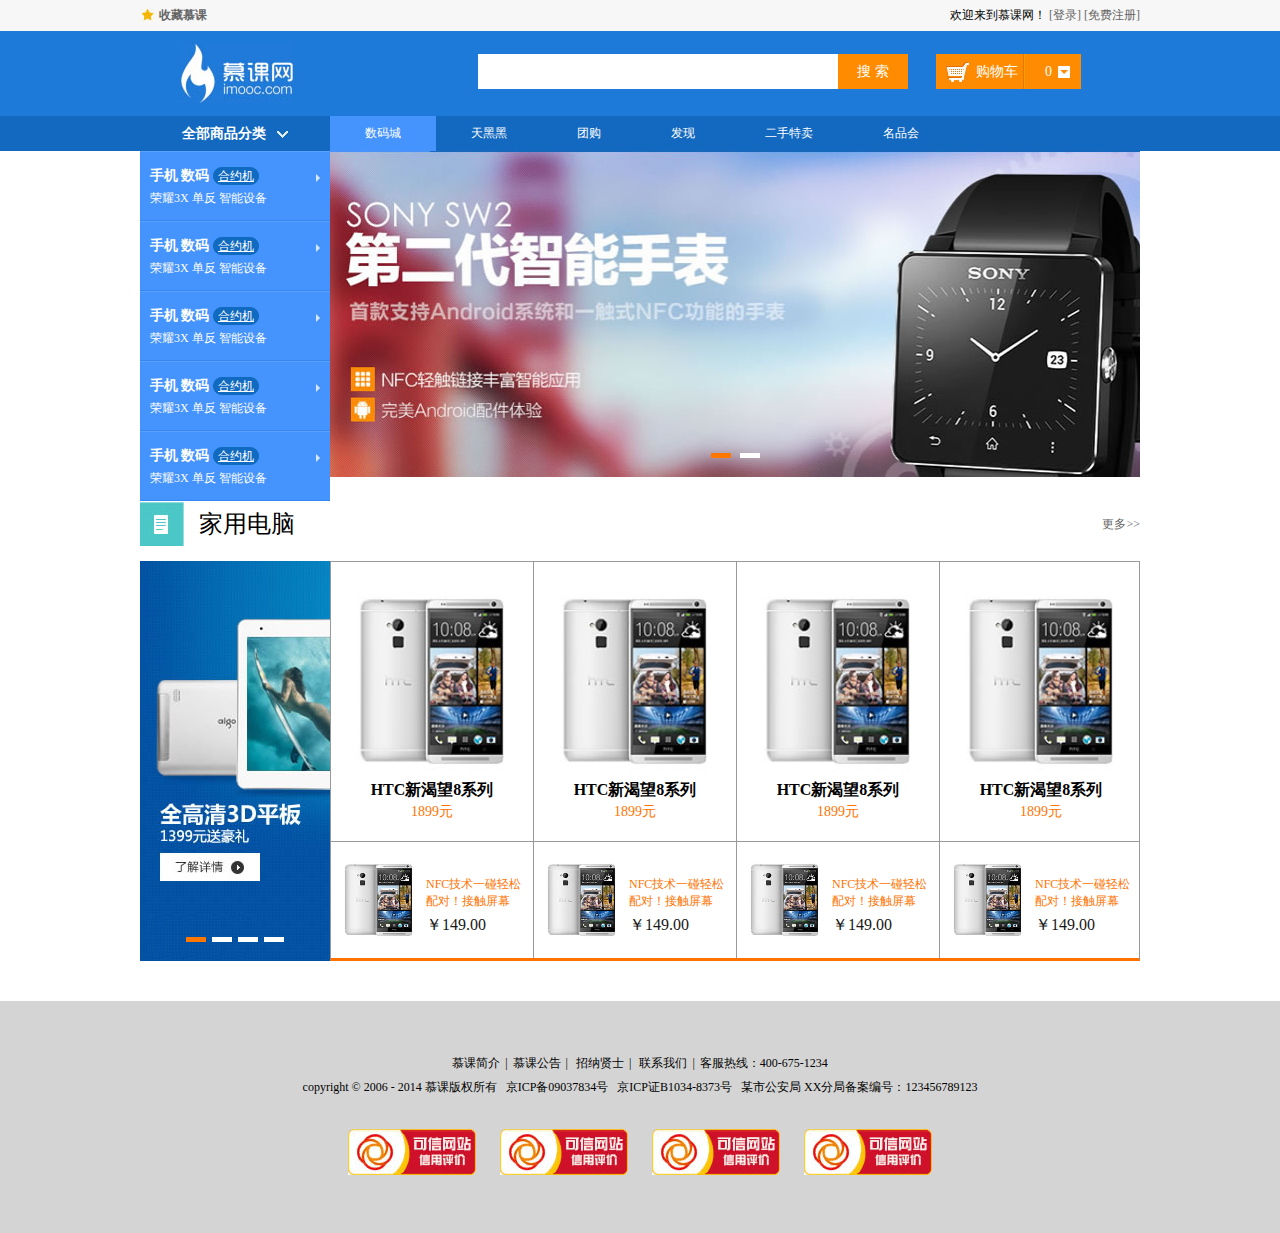
<file: index.html>
<!DOCTYPE HTML>
<html>
	<head>
		<meta charset="utf-8">
		<title>首页</title>
		<link rel="stylesheet" type="text/css" href="style/reset.css">
		<link rel="stylesheet" type="text/css" href="style/main.css">
	</head>
    <body>
    	<div class="headerBar">
    		<div class="topBar">
    			<div class="comWidth">
    				<div class="leftArea">
    					<a href="#" class="collection">收藏慕课</a>
    				</div>
    				<div class="rightArea">
    					欢迎来到慕课网！
                        <a href="">[登录]</a>
    					<a href="">[免费注册]</a>
    				</div>
    			</div>
    		</div>
            <div class="logoBar">
            	<div class="comWidth">
            		<div class="logo fl">
            			<a href="#"><img src="images/logo.jpg" alt="慕课网"></a>
            		</div>
            		<div class="search_box fl">
            			<input type="text" class="search_text fl"/>
                        <input type="button" class="search_button fr"  value="搜 索">
            		</div>
            		<div class="shopCar fr">
            			<span class="shopText fl">购物车</span>
            			<span class="shopNum fl" >0</span>
            		</div>	
            	</div>
            </div>
            <div class="navbox">
            	<div class="comWidth"> 
            		<div class="shopClass fl">
            			<h3>全部商品分类<i class="shopClass_icon"></i></h3>
                        <div class="shopClass_show">
                            <dl class="shopClass_item">
                        <dt><a href="#" class="b">手机</a> <a href="#" class="b">数码</a> <a href="#" class="aLink">合约机</a></dt>
                        <dd><a href="#">荣耀3X</a> <a href="#">单反</a> <a href="#">智能设备</a></dd>
                    </dl>
                     <dl class="shopClass_item">
                        <dt><a href="#" class="b">手机</a> <a href="#" class="b">数码</a> <a href="#" class="aLink">合约机</a></dt>
                        <dd><a href="#">荣耀3X</a> <a href="#">单反</a> <a href="#">智能设备</a></dd>
                    </dl>
                     <dl class="shopClass_item">
                        <dt><a href="#" class="b">手机</a> <a href="#" class="b">数码</a> <a href="#" class="aLink">合约机</a></dt>
                        <dd><a href="#">荣耀3X</a> <a href="#">单反</a> <a href="#">智能设备</a></dd>
                    </dl>
                     <dl class="shopClass_item">
                        <dt><a href="#" class="b">手机</a> <a href="#" class="b">数码</a> <a href="#" class="aLink">合约机</a></dt>
                        <dd><a href="#">荣耀3X</a> <a href="#">单反</a> <a href="#">智能设备</a></dd>
                    </dl>
                     <dl class="shopClass_item">
                        <dt><a href="#" class="b">手机</a> <a href="#" class="b">数码</a> <a href="#" class="aLink">合约机</a></dt>
                        <dd><a href="#">荣耀3X</a> <a href="#">单反</a> <a href="#">智能设备</a></dd>
                    </dl>
                        </div>
            		</div>
            		<ul class="nav fl">
            			<li><a href="#" class="active">数码城</a></li>
                        <li><a href="#">天黑黑</a></li>
                        <li><a href="#">团购</a></li>
                        <li><a href="#">发现</a></li>
                        <li><a href="#">二手特卖</a></li>
                        <li><a href="#">名品会</a></li>
            		</ul>
            	</div>
            </div>
    	</div>
    <div class="banner comWidth clearfix">
        <div class="banner_bar banner_big">
             <ul class="imgBox">
                <li><a href="#"><img src="images/banner/banner_01.jpg" alt="banner"></a></li>
                <li><a href="#"><img src="images/banner/banner_02.jpg" alt="banner"></a></li>
             </ul>
             <div class="imgNum">
                 <a href="" class="active"></a>
                 <a href=""></a>
             </div>
        </div>
    </div>	
    <div class="shopTit comWidth">
        <span class="icon"></span><h3>家用电脑</h3>
        <a href="#" class="more">更多&gt;&gt;</a>
    </div>
    <div class="shopList comWidth clearfix">
        <div class="leftArea">
            <div class="banner_bar banner_sm">
            <ul class="imgBox">
                <li><a href="#"><img src="images/banner/banner_sm_01.jpg" alt="banner"></a></li>
                <li><a href="#"><img src="images/banner/banner_sm_02.jpg" alt="banner"></a></li>
            </ul>
            <div class="imgNum">
                <a href="#" class="active"></a><a href="#"></a><a href="#"></a><a href="#"></a>
            </div>
            </div>
        </div>
        <div class="rightArea">
		<div class="shopList_top clearfix">
			<div class="shop_item">
				<div class="shop_img">
					<a href="#"><img src="images/shopImg.jpg" alt=""></a>
				</div>
				<h3>HTC新渴望8系列</h3>
				<p>1899元</p>
			</div>
			<div class="shop_item">
				<div class="shop_img">
					<a href="#"><img src="images/shopImg.jpg" alt=""></a>
				</div>
				<h3>HTC新渴望8系列</h3>
				<p>1899元</p>
			</div>
			<div class="shop_item">
				<div class="shop_img">
					<a href="#"><img src="images/shopImg.jpg" alt=""></a>
				</div>
				<h3>HTC新渴望8系列</h3>
				<p>1899元</p>
			</div>
			<div class="shop_item">
				<div class="shop_img">
					<a href="#"><img src="images/shopImg.jpg" alt=""></a>
				</div>
				<h3>HTC新渴望8系列</h3>
				<p>1899元</p>
			</div>
		</div>
		<div class="shopList_sm clearfix">
			<div class="shopItem_sm">
				<div class="shopItem_smImg">
					<a href="#"><img src="images/shopImg.jpg" alt=""></a>
				</div>
				<div class="shopItem_text">
					<p>NFC技术一碰轻松配对！接触屏幕</p>
					<h3>￥149.00	</h3>
				</div>
			</div>
			<div class="shopItem_sm">
				<div class="shopItem_smImg">
					<a href="#"><img src="images/shopImg.jpg" alt=""></a>
				</div>
				<div class="shopItem_text">
					<p>NFC技术一碰轻松配对！接触屏幕</p>
					<h3>￥149.00	</h3>
				</div>
			</div>
			<div class="shopItem_sm">
				<div class="shopItem_smImg">
					<a href="#"><img src="images/shopImg.jpg" alt=""></a>
				</div>
				<div class="shopItem_text">
					<p>NFC技术一碰轻松配对！接触屏幕</p>
					<h3>￥149.00	</h3>
				</div>
			</div>
			<div class="shopItem_sm">
				<div class="shopItem_smImg">
					<a href="#"><img src="images/shopImg.jpg" alt=""></a>
				</div>
				<div class="shopItem_text">
					<p>NFC技术一碰轻松配对！接触屏幕</p>
					<h3>￥149.00	</h3>
				</div>
			</div>
		</div>
	</div>
    </div>
    <div class="hr_25">
    </div>
    <div class="foot">
    <p><a href="#">慕课简介</a><i>|</i><a href="#">慕课公告</a><i>|</i> <a href="#">招纳贤士</a><i>|</i> <a href="#">联系我们</a><i>|</i>客服热线：400-675-1234</p>
    <p>copyright © 2006 - 2014 慕课版权所有&nbsp;&nbsp;&nbsp;京ICP备09037834号&nbsp;&nbsp;&nbsp;京ICP证B1034-8373号&nbsp;&nbsp;&nbsp;某市公安局     XX分局备案编号：123456789123</p>
    <p class="web">
    <a href="#"><img src="images/webLogo.jpg" alt=""></a><a href="#"><img src="images/webLogo.jpg" alt=""></a><a href="#"><img src="images/webLogo.jpg" alt=""></a><a href="#"><img src="images/webLogo.jpg" alt=""></a></p>
    </div>
    </body>
</html>
</file>
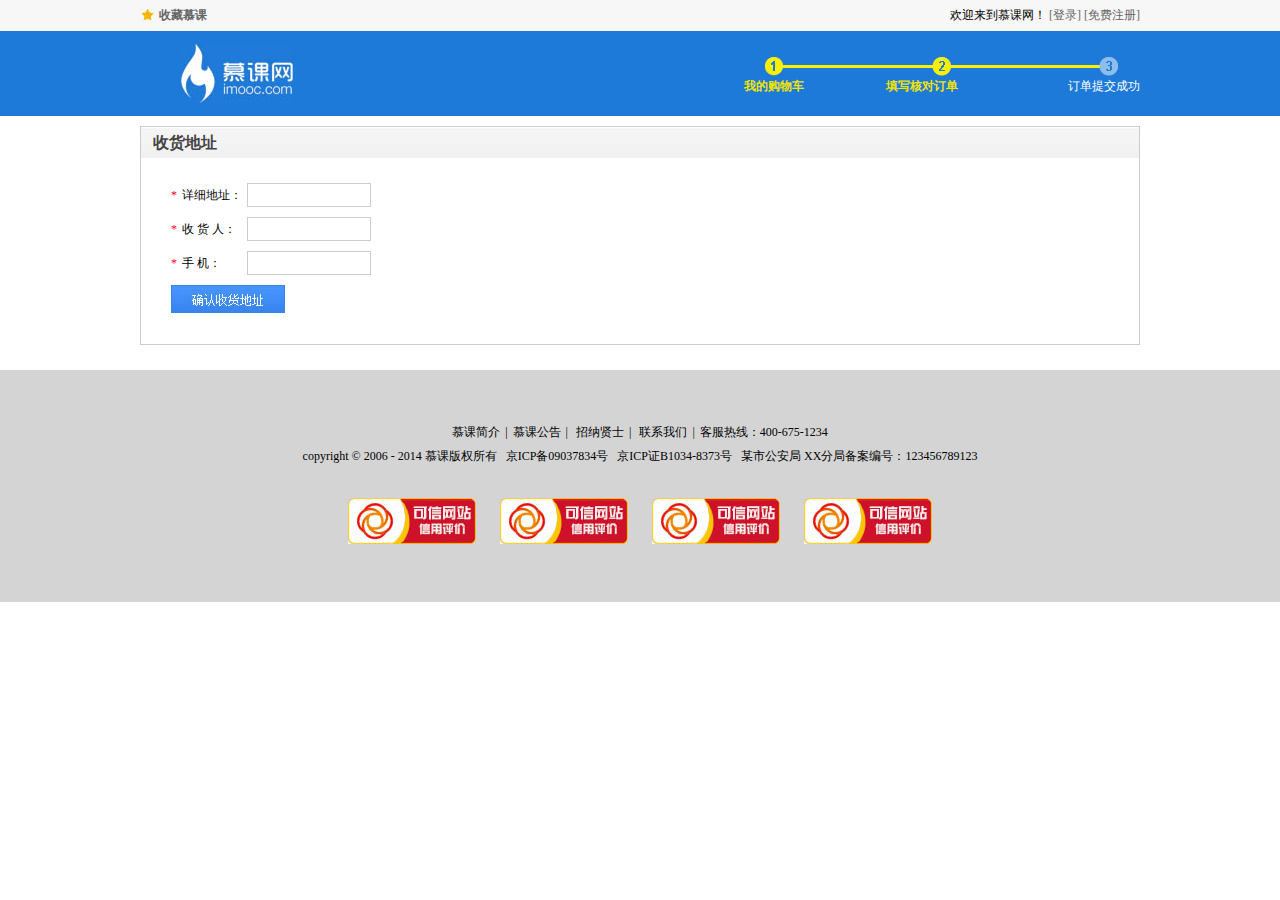
<file: 购物车.html>
<!DOCTYPE HTML>
<html>
	<head>
		<meta charset="utf-8">
		<title>购物车</title>
		<link rel="stylesheet" type="text/css" href="style/reset.css">
		<link rel="stylesheet" type="text/css" href="style/main.css">
	</head>
    <body>
    	<div class="headerBar">
    		<div class="topBar">
    			<div class="comWidth">
    				<div class="leftArea">
    					<a href="#" class="collection">收藏慕课</a>
    				</div>
    				<div class="rightArea">
    					欢迎来到慕课网！
                        <a href="">[登录]</a>
    					<a href="">[免费注册]</a>
    				</div>
    			</div>
    		</div>
            <div class="logoBar">
            	<div class="comWidth">
            		<div class="logo fl">
            			<a href="#"><img src="images/logo.jpg" alt="慕课网"></a>
            		</div>
            		<div class="stepBox fr">
                         <div class="step">
                         
                         </div>
                         <ul class="step_text">
                          <li class="s01 active">我的购物车</li>
                          <li class="s02 active">填写核对订单</li>
                          <li class="s03">订单提交成功</li>
                         </ul>   
                    </div>
            	</div>
            </div>
    </div>
    <div class="shoppingCart comWidth">
          <div class="shopping_item">
          <h3 class="shopping_tit">收货地址</h3>
          <div class="shopping_cont padding_shop">
          <ul class="shopping_list">
          <li><span class="shopping_list_text"><em>*</em>详细地址：</span><input class="input" /></li>
          <li><span class="shopping_list_text"><em>*</em>收 货 人：</span><input class="input"/></li>
          <li><span class="shopping_list_text"><em>*</em>手	机：</span><input class="input"/></li>
          <li><input type="button" class="affirm"></li>
          </ul>
          </div>
          </div>
    </div>
    <div class="hr_25">
    </div>
    <div class="foot">
    <p><a href="#">慕课简介</a><i>|</i><a href="#">慕课公告</a><i>|</i> <a href="#">招纳贤士</a><i>|</i> <a href="#">联系我们</a><i>|</i>客服热线：400-675-1234</p>
    <p>copyright © 2006 - 2014 慕课版权所有&nbsp;&nbsp;&nbsp;京ICP备09037834号&nbsp;&nbsp;&nbsp;京ICP证B1034-8373号&nbsp;&nbsp;&nbsp;某市公安局     XX分局备案编号：123456789123</p>
    <p class="web">
    <a href="#"><img src="images/webLogo.jpg" alt=""></a><a href="#"><img src="images/webLogo.jpg" alt=""></a><a href="#"><img src="images/webLogo.jpg" alt=""></a><a href="#"><img src="images/webLogo.jpg" alt=""></a></p>
    </div>
    </body>
</html>
</file>
<file: style/main.css>
/* 公用*/
.comWidth{width: 1000px;margin-left: auto;margin-right: auto}
.leftArea{float: left;}
.rightArea{float: right;}

/*topBar*/
.topBar{height: 31px;background-color: #F7F7F7;line-height: 31px;}
.collection{background: url(../images/icon/collection.jpg) left center no-repeat; padding-left: 19px; font-weight: bold;  
}
.topBar a:hover{color: red;}
/*logoBar*/
.logoBar{background-color:#1D7AD9;height:85px;}
.logo{padding-left:41px; padding-top:13px;}
/*search*/
.search_box{width: 430px;padding-top: 23px;padding-left: 185px;}
.search_text{width: 350px;height: 35px; padding: 0 5px;line-height: 35px\9}
.search_button{width: 70px;height: 35px;font-size: 14px; font-family:"Microsoft YaHei", "微软雅黑"; background-color:#FF8C00; color:#FFF;}

/*购物车*/
.shopCar{width: 145px;height:35px; background-color:#FF8C00;margin-top: 23px;margin-right: 59px}
.shopText{font-size: 14px;font-family:"Microsoft YaHei", "微软雅黑";
color: #FFF;height: 100%;width:87px; border-right:#E27A00 solid 1px;
 line-height: 35px;background: url(../images/icon/shaoIcon.jpg) 10px center no-repeat;text-indent: 40px}
 .shopNum{width: 27px;height: 35px;border-left:#FF9C01 solid 1px; background:url(../images/icon/sj.jpg) 33px center no-repeat; text-align:right; padding-right:29px;
 font-size: 14px;font-family:"Microsoft YaHei", "微软雅黑";color: #FFF;line-height: 35px}
 /*导航*/
 .navbox{height: 35px;color: #fff;background-color:#1369C0}
 .shopClass{width: 190px;position: relative;}
 .shopClass h3{text-align: center;line-height: 35px;}
 .shopClass_icon{width: 11px;height: 7px;overflow: hidden;background: url(../images/icon/down.jpg) left center no-repeat;display: inline-block;
 	margin-left: 11px;}
.nav  .shopClass{font-family: "Microsoft YaHei", "微软雅黑";}
.nav{line-height: 35px;}
.nav li{float: left;}
.nav li a{line-height: 35px;padding:0 35px; color: #FFF;display: inline-block;}
.nav .active{background-color:#4593FD;}

/*商品弹出列表*/
.shopClass_show{background-color:#4593FD;position: absolute;left: 0px;top:35px;width: 100%}
.shopClass_item{padding:14px 10px; border-bottom:#3487F2 solid 1px; border-top:#5AA1FE solid 1px; line-height:16px;}
.shopClass_item dt{height: 24px; background: url(../images/icon/shop_sj.jpg) right center no-repeat;}
.shopClass_item .b{font-size: 14px;font-weight: bold;font-family: "Microsoft YaHei", "微软雅黑"}
.shopClass_item a{color:#fff;}
.shopClass_item .aLink{width: 48px;height: 20px;
display: inline-block;
background: url(../images/icon/aLink_bg.png) left center no-repeat;text-align: center;;line-height: 20px;
text-decoration: underline;}

/*banner_bar*/
.banner{margin-bottom:25px;}
.banner_bar{/*width: 810px;height: 326px;*/float: right;position: relative;overflow: hidden;}
.imgBox{/*width:1620px;height: 326px;*/position: absolute;left: 0;top: 0;}
.imgBox li{float: left;}
.imgBox li img{/*width: 810px;height: 326px;*/display: block;}
.imgNum{position: absolute;left: 0;bottom: 15px;width: 100%;text-align: center;}
.imgNum a{width: 20px;height: 5px; overflow: hidden;background-color: #FFF;display: inline-block;
margin: 0 3px;}
.imgNum  .active{
background-color: #FF7700
}
.banner_big,
.banner_big  img{width:810px; height:326px;}
.banner_big .imgBox{width:1620px; height:326px;}
.banner_sm,
.banner_sm img{width:190px; height:400px;}
.banner_sm .imgBox{width:380px; height:400px;}
/*商品分类*/
.shopTit{height:44px; font-family:"Microsoft YaHei", "微软雅黑"; line-height:44px;margin-bottom:15px;}
.shopTit .icon {width: 44px;height: 44px;float: left;background:url(../images/icon/shopIcon.jpg) left top no-repeat;}
.shopTit h3{font-size: 24px;float: left;font-weight:normal; padding-left:15px;}
.more{float: right;font-family: "宋体";}
.more :hover{text-decoration: underline;}
/*商品列表*/
.shopList .leftArea{width:190px;}
.shopList .rightArea{ width:808px; border:#999 solid 1px; border-bottom:#FF7201 solid 3px; height:396px; overflow:hidden;}
/*商品列表-右侧*/
.shopList{margin-bottom:15px;}
.shopList_top,
.shopList_sm{margin-right:-4px;}
.shop_item{width:202px; border-right:#999 solid 1px;border-bottom:#999 solid 1px;height:279px; text-align:center; font-family:"Microsoft YaHei", "微软雅黑"; float:left;}
.shop_img{height:218px;}
.shop_img img{width:100%; height:218px; display:block;}
.shop_item h3{font-size:16px;}
.shop_item p{font-size:14px; color:#FF7300; line-height:21px;}
/*商品列表-小*/
.shopItem_sm{width:202px; border-right:#999 solid 1px; height:110px; padding-top:6px; float:left;}
.shopItem_smImg{width:95px; height:95px; text-align:center; float:left;}
.shopItem_smImg img{width:95px; height:95px;}
.shopItem_text{padding-top:28px; width:100px; float:left;}
.shopItem_text p{color:#FF7300;}
.shopItem_text h3{font-family:"Microsoft YaHei", "微软雅黑"; font-size:16px; font-weight:normal; color:#181818; line-height:30px;}
/*foot*/
.hr_25{ height:25px}
.foot{text-align:center;background-color:#D4D4D4;line-height:24px;padding: 50px 0; }
.foot i{font-style:normal;margin:0 5px;}
.foot a{ color:#000;}
.foot a:hover{color:#F00}
.web{ padding-top:30px;}
.web img{margin:0 12px;}
/*购物车*/
.stepBox{ width:396px; padding-top:26px;}
.step{ background:url(../images/step.jpg) left top no-repeat; height:19px}
.step_text{ color:#fff; font-size:12px; line-height:20px;}
.step_text li{ float:left }
.s01,.s02{ width:30%;}
.s02{ text-align:center}
.s03{ width:40%; text-align:right;}
.step_text .active{ color:#F3E402; font-weight:bold}
.shoppingCart{ padding-top:10px; }
.shopping_item{border:#ccc solid 1px;}
.shopping_tit{ font-size:16px; font-family:"Microsoft YaHei", "微软雅黑"; line-height:31px; text-indent:12px; background:url(../images/shopping_bg.jpg) left top repeat-x; height:31px; color:#444444;}
.padding_shop{ padding: 25px 30px;}
.shopping_list li{ height:24px; margin-bottom:10px;}
.shopping_list em{ color:#F03;font-style:normal; margin-right:5px;}
.shopping_list_text{ float:left;width:76px; line-height:24px;}
.input{height:22px; line-height:22px\9; border:#CCC solid 1px; padding:0 6px; width:110px;}
.affirm{width:114px; height:28px;  background:url(../images/sh_btn.jpg) left top no-repeat;}
</file>
